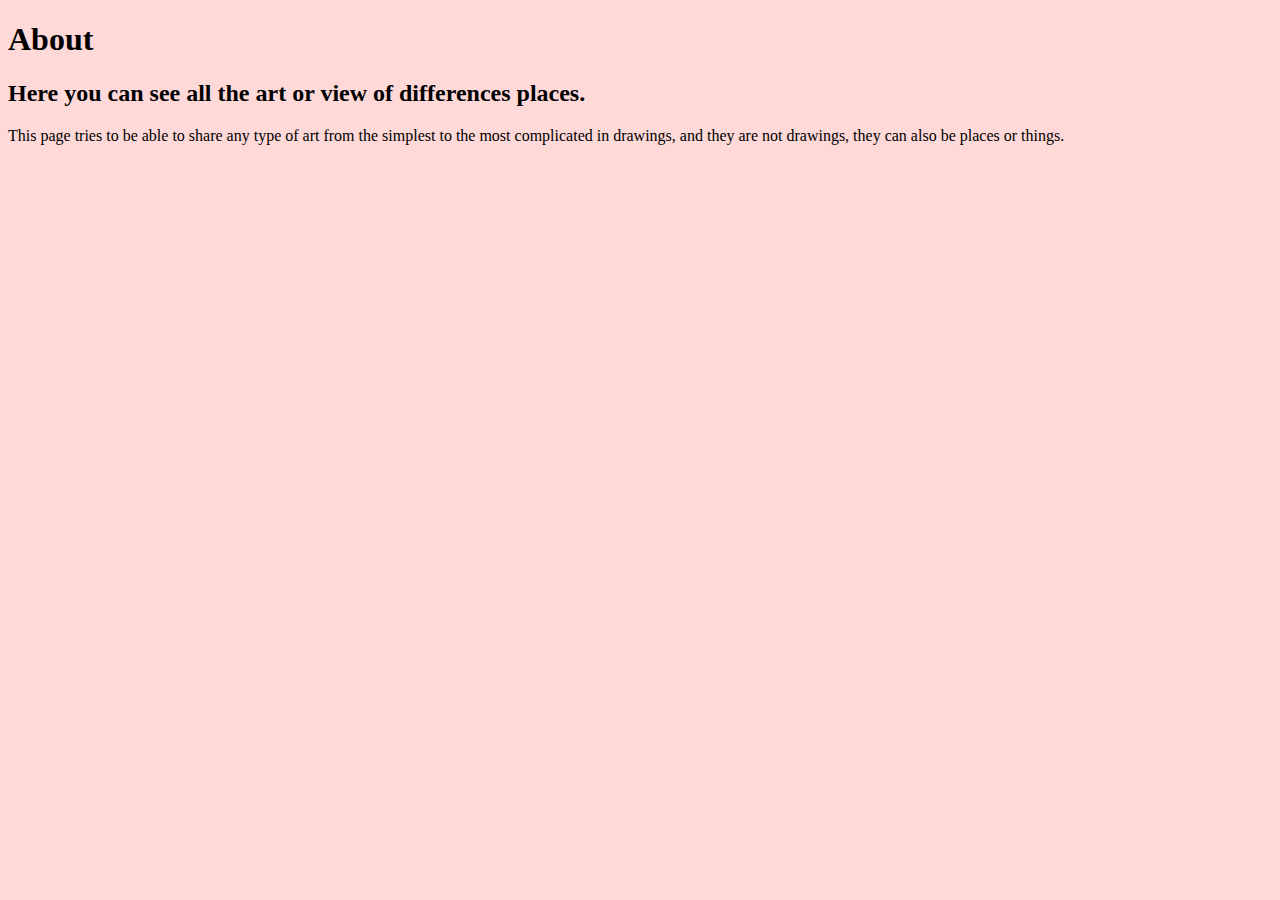
<file: about.html>
<!DOCTYPE html>
<html lang="en">
<head>
  <meta charset="UTF-8">
  <meta name="viewport" content="width=device-width, initial-scale=1.0">
  <title>Document</title>
  <link href="about.css"="aboutsheet" type="tex=css" />
</head>
<body style="background-color: #FFD8D8;">
  
  <h1 id>About</h1>
  <h2> Here you can see all the art or view of differences places.</h2>
  <p> This page tries to be able to share any type of art from the simplest to the most complicated in drawings, and they are not drawings, they can also be places or things.</p>
</body>
</html>
</file>
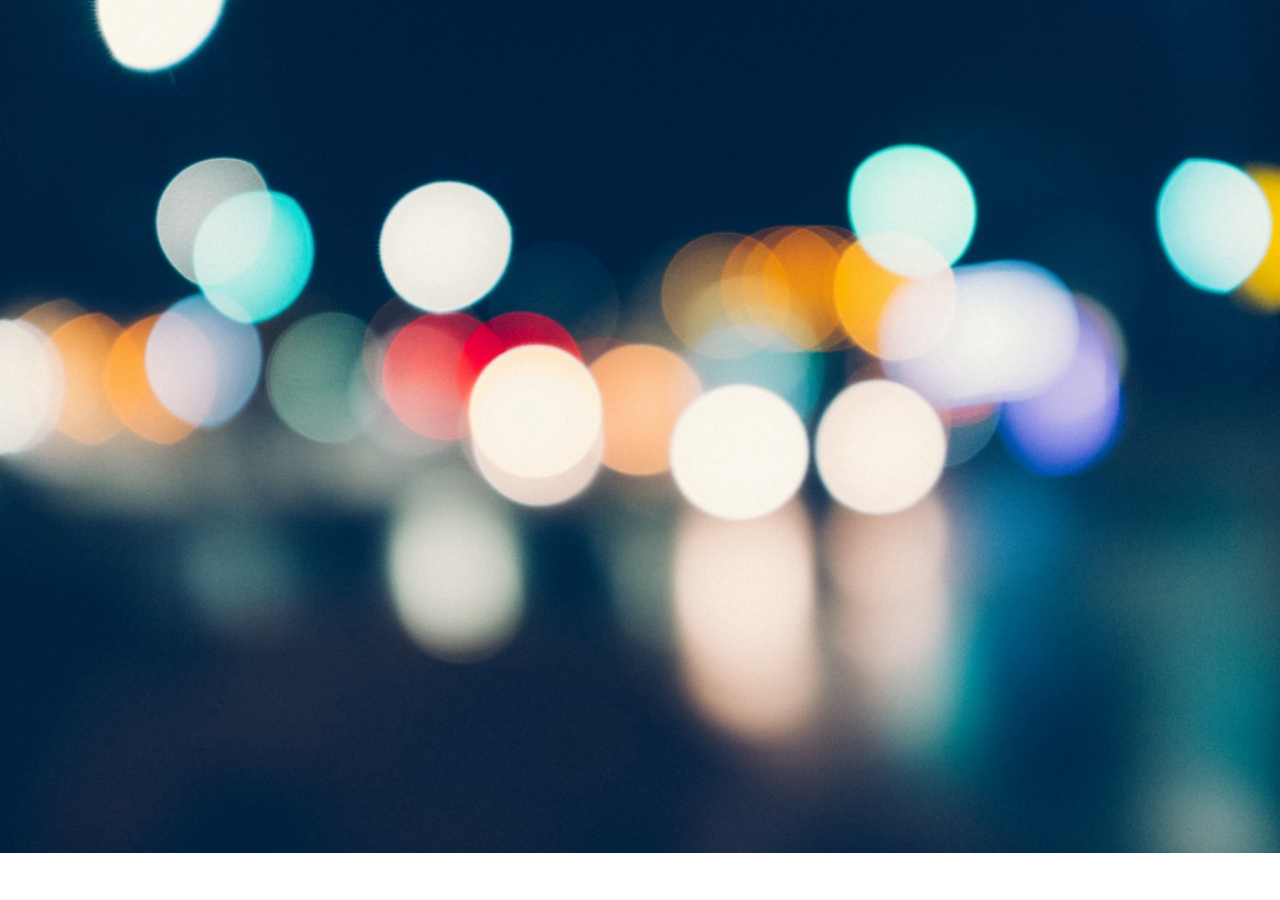
<file: login.html>
<!DOCTYPE html>
<html>
<head>
  <meta charset= "utf.8">
  <title> Form Log in|Artistic</title>
  <link rel="styls"

</style>
<link rel="stylesheet" href="login.css">
</head>
<body>
  
    
  </div>




</main>
</body>
</html>
</file>
<file: about.css>
html{
  background-color: #FFD8D8;

}

h1 id{
  font-size: 500px;
}
</file>
<file: login.css>
body {
  background-image: url("log in image.jpeg");
  background-repeat: no-repeat;
  background-size: cover;
  
  color:white
}
</file>
